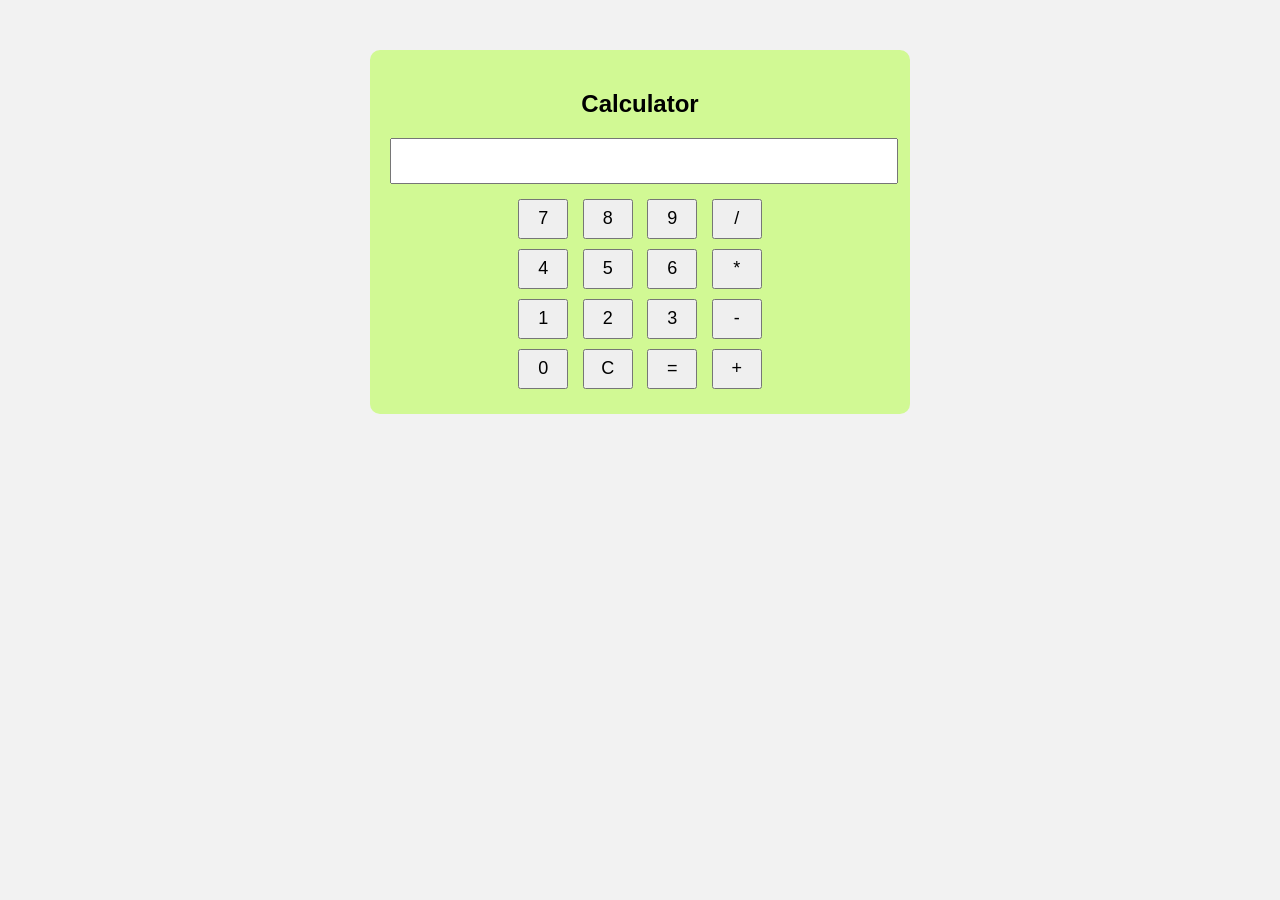
<file: calculator/index.html>
<!DOCTYPE html>
<html>
<head>
    <title>Simple Calculator</title>
    <link rel="stylesheet" href="index.css">
</head>

<body>

    <div class="calculator">
        <h2>Calculator</h2>

        <input type="text" id="display" readonly>

        <br>

        <button onclick="press(7)">7</button>
        <button onclick="press(8)">8</button>
        <button onclick="press(9)">9</button>
        <button onclick="press('/')">/</button>

        <br>

        <button onclick="press(4)">4</button>
        <button onclick="press(5)">5</button>
        <button onclick="press(6)">6</button>
        <button onclick="press('*')">*</button>

        <br>

        <button onclick="press(1)">1</button>
        <button onclick="press(2)">2</button>
        <button onclick="press(3)">3</button>
        <button onclick="press('-')">-</button>

        <br>

        <button onclick="press(0)">0</button>
        <button onclick="clearDisplay()">C</button>
        <button onclick="calculate()">=</button>
        <button onclick="press('+')">+</button>

    </div>

    <script src="index.js"></script>
</body>
</html>
</file>
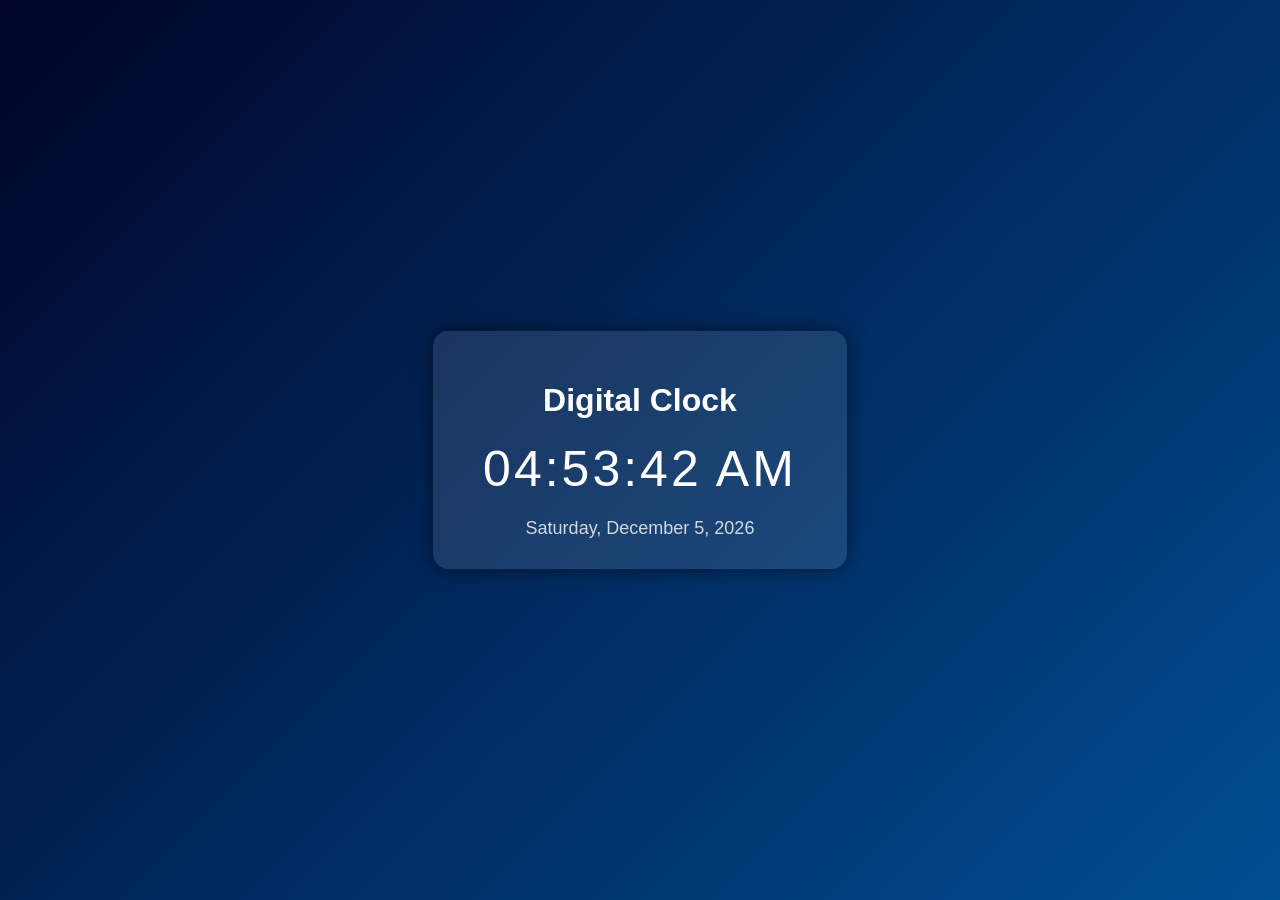
<file: digital clock/index.html>
<!DOCTYPE html>
<html>
<head>
    <title>Digital Clock</title>
    <link rel="stylesheet" href="index.css">
</head>
<body>

    <div class="clock-container">
        <h1>Digital Clock</h1>
        <div id="clock">00:00:00</div>
        <div id="date"></div>
    </div>

    <script src="index.js"></script>
</body>
</html>
</file>
<file: calculator/index.css>
body {
    background-color: #f2f2f2;
    text-align: center;
    font-family: Arial;
}

.calculator {
    width: 500px;
    margin: 50px auto;
    padding: 20px;
    background: white;
    border-radius: 10px;
     background-color: rgba(172, 255, 47, 0.482);
}

input {
    width: 100%;
    height: 40px;
    font-size: 20px;
    margin-bottom: 10px;
}

button {
    width: 50px;
    height: 40px;
    margin: 5px;
    font-size: 18px;
    cursor: pointer;
}

button:hover {
    background-color: lightgray;
}
</file>
<file: digital clock/index.css>
body {
    margin: 0;
    padding: 0;
    background: linear-gradient(135deg, #000428, #004e92);
    display: flex;
    justify-content: center;
    align-items: center;
    height: 100vh;
    font-family: Arial, sans-serif;
}

.clock-container {
    background: rgba(255, 255, 255, 0.1);
    padding: 30px 50px;
    border-radius: 15px;
    text-align: center;
    color: white;
    box-shadow: 0 0 20px rgba(0,0,0,0.5);
}

#clock {
    font-size: 50px;
    letter-spacing: 3px;
    margin: 20px 0;
}

#date {
    font-size: 18px;
    opacity: 0.8;
}
</file>
